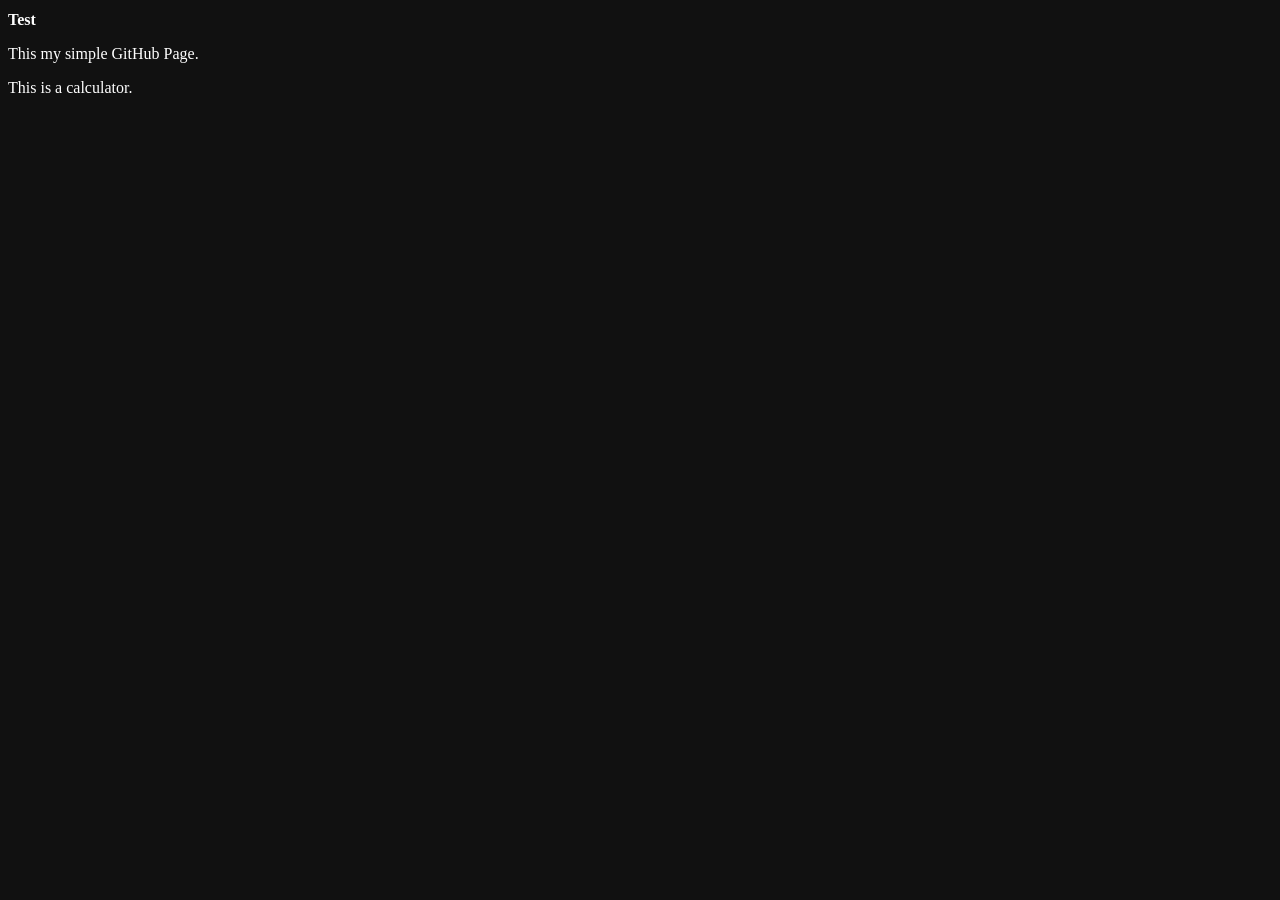
<file: index.html>
<!DOCTYPE html>
<html lang="en">
<head>
    <meta charset="UTF-8">
    <meta name="viewport" content="width=device-width, initial-scale=1.0">
    <title>Test GitHub Pages</title>
    <link rel="stylesheet" href="style.css">
</head>
<body>
    <h1>Test</h1>
    <p>This my simple <a href="https://docs.github.com/en/pages">GitHub Page</a>.</p>
    <p>This is a <a href="calculator.html">calculator</a>.</p>
</body>
</html>
</file>
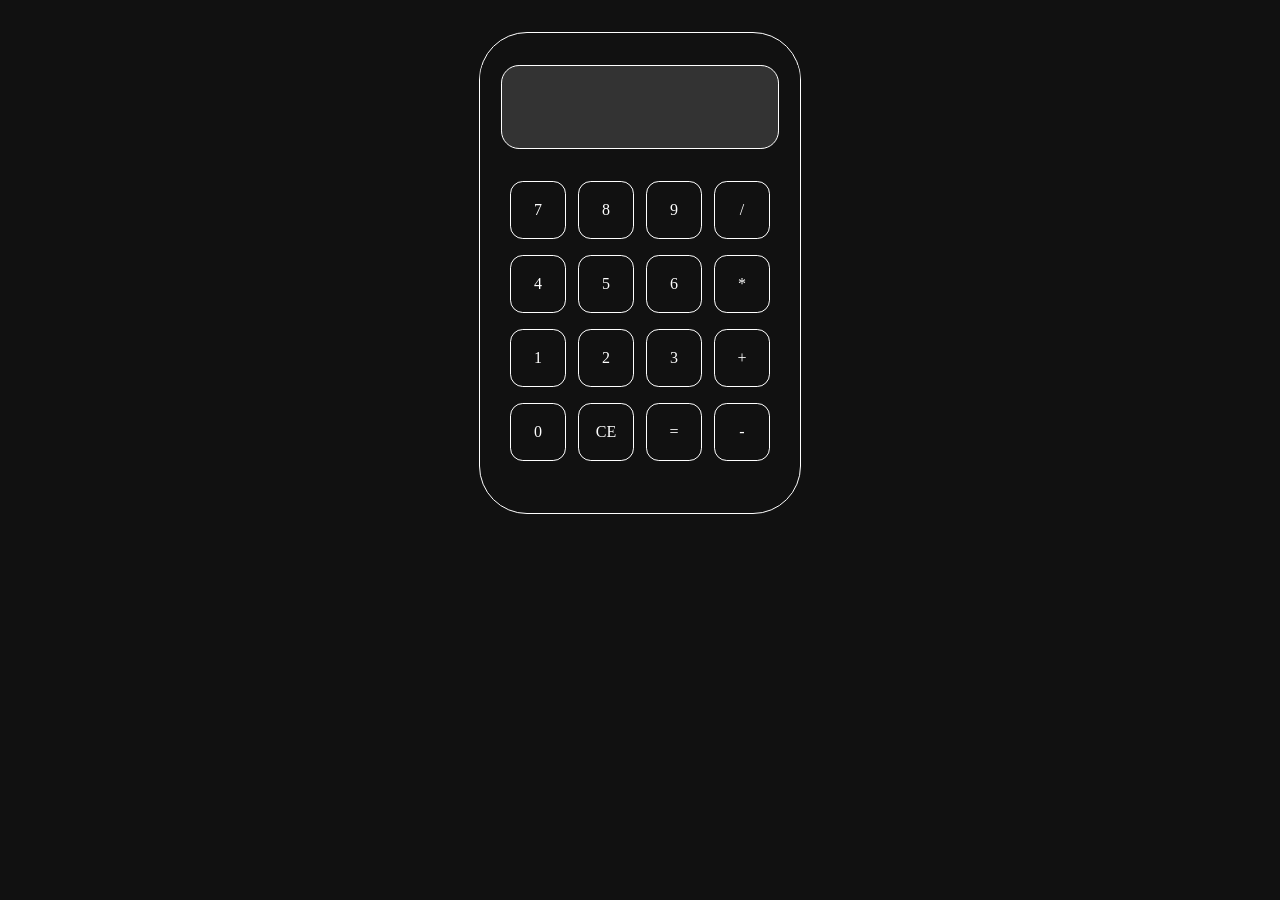
<file: calculator.html>
<!DOCTYPE html>
<html lang="en">
<head>
    <meta charset="UTF-8">
    <meta name="viewport" content="width=device-width, initial-scale=1.0">
    <title>Test GitHub Pages</title>
    <link rel="stylesheet" href="style.css">
    <script src="script.js" defer></script>
</head>
<body>
    <div id="calculator">
        <div class="screen-width">
            <input type="number" name="number" id="screen" class="screen" disabled> 
        </div>
        <div class="buttons-location">
            <div class="buttons-row">
                <div class="buttons">7</div>
                <div class="buttons">8</div>
                <div class="buttons">9</div>
                <div class="buttons">/</div>
            </div>
            <div class="buttons-row">
                <div class="buttons">4</div>
                <div class="buttons">5</div>
                <div class="buttons">6</div>
                <div class="buttons">*</div>
            </div>
            <div class="buttons-row">
                <div class="buttons">1</div>
                <div class="buttons">2</div>
                <div class="buttons">3</div>
                <div class="buttons">+</div>
            </div>
            <div class="buttons-row">
                <div class="buttons">0</div>
                <div class="buttons">CE</div>
                <div class="buttons">=</div>
                <div class="buttons">-</div>
            </div>
        </div>
    </div>
</body>
</html>
</file>
<file: style.css>
* {
    font-family:'Times New Roman', Times, serif;
    font-size: 1rem;
    background-color: #111;
    color: white;
}

a {
    text-decoration: none;
    color: #ffff;
}

a:hover, a:active {
    color: #39ff14;
    text-decoration: underline;
}

#calculator {
    border: 1px white solid;
    width: 20rem;
    height: 30rem;
    border-radius: 3em;
    margin: 2em auto;
    overflow: hidden;
}

.screen-width {
    width: 100%;
}

.screen {
    /* Centers the screen and leave some margins */
    display: block;
    width: 85%;
    margin: 2em auto;
    min-height: 5em;
    border: 1px white solid;
    border-radius: 1.13em;
    background-color: #333;

    /* Styles the text that will be input */
    text-align: right;
    font-size: 1em;
}

#buttons-location {
    width: 85%;
    margin: 2em auto;
}

.buttons-location {
    width: 85%;
    margin: 0 auto; 
    display: flex;
    flex-direction: column;
    gap: 1rem; 
}

.buttons-row {
    display: flex;
    justify-content: space-between;
    width: 100%;
}

.buttons {
    flex: 1; 
    margin: 0 0.4rem; 
    min-height: 3.5rem; 
    
    display: flex;
    align-items: center;
    justify-content: center;
    
    border: 1px solid white;
    border-radius: 0.8em;
    cursor: pointer;
    user-select: none;
}

input[type="number"]::-webkit-outer-spin-button,
input[type="number"]::-webkit-inner-spin-button {
    -webkit-appearance: none;
    margin: 0;
}

input[type="number"] {
    -moz-appearance: textfield;
    appearance: textfield;
}
</file>
